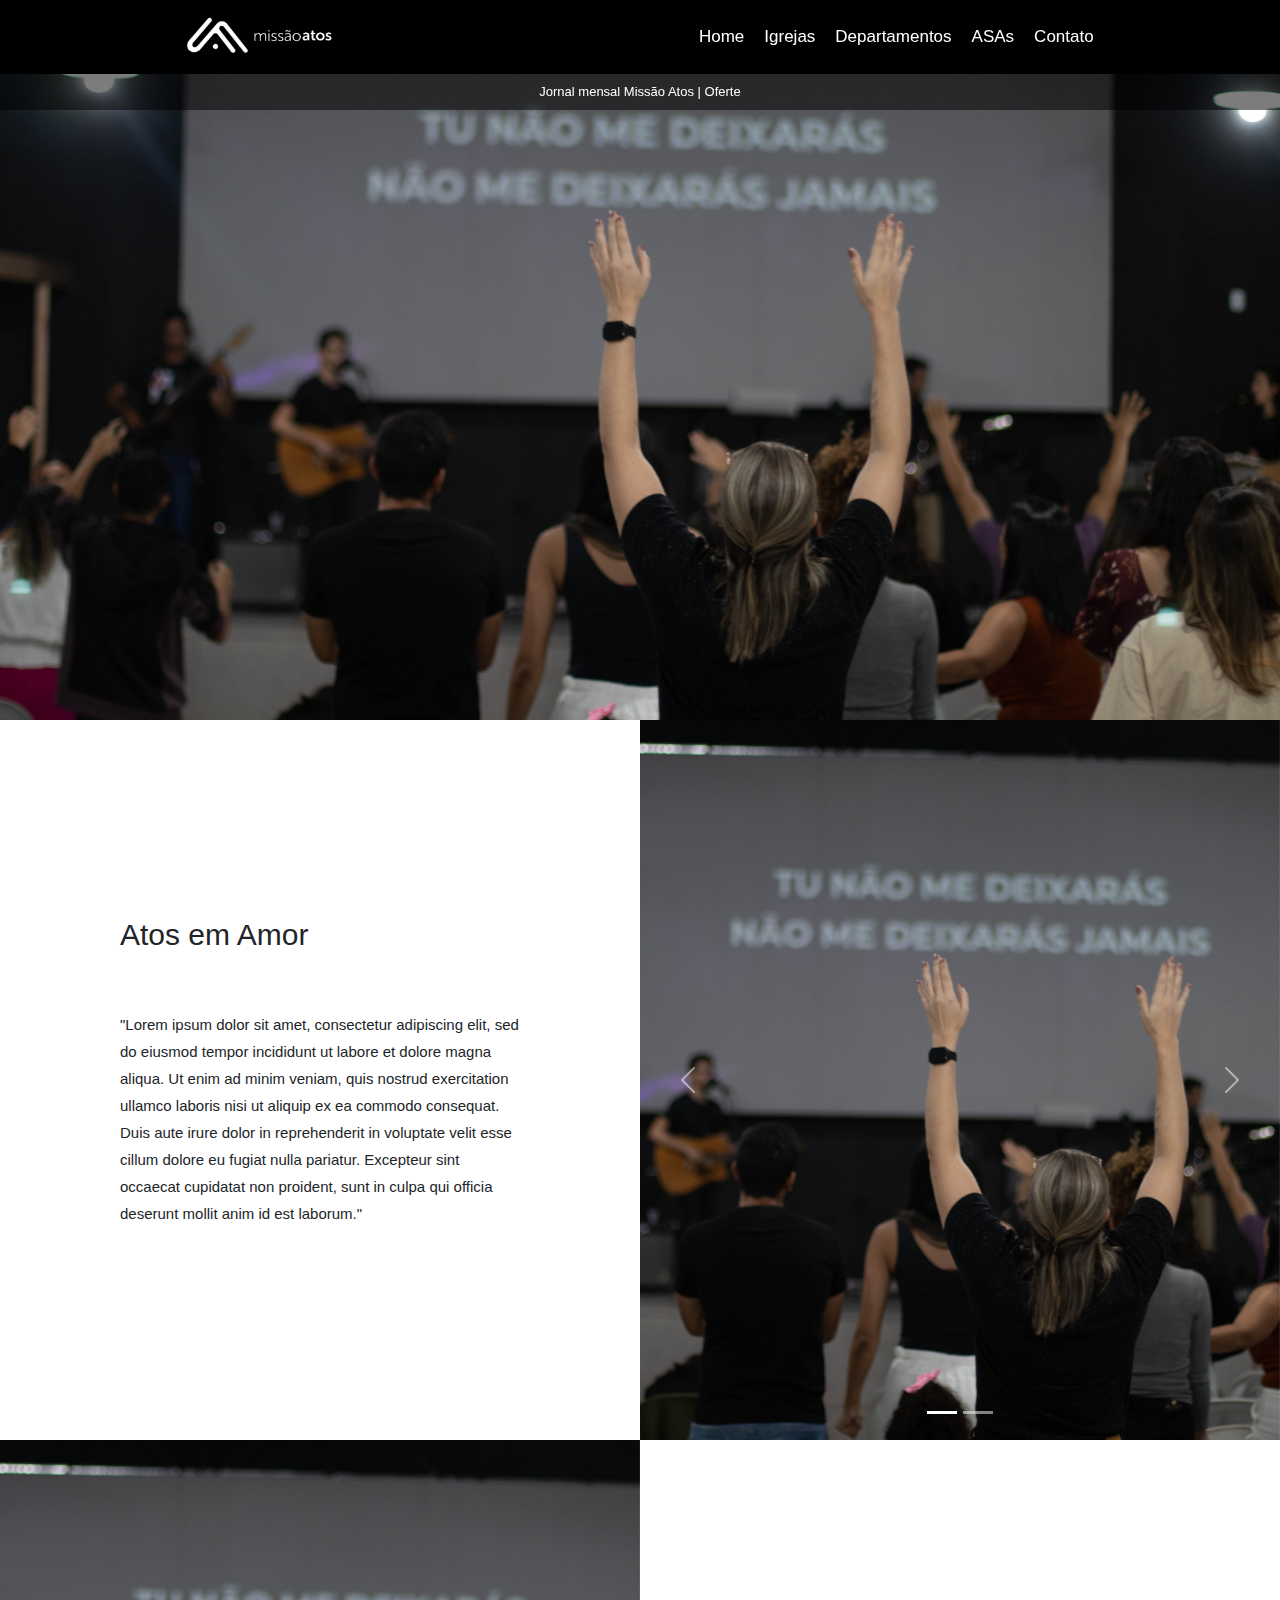
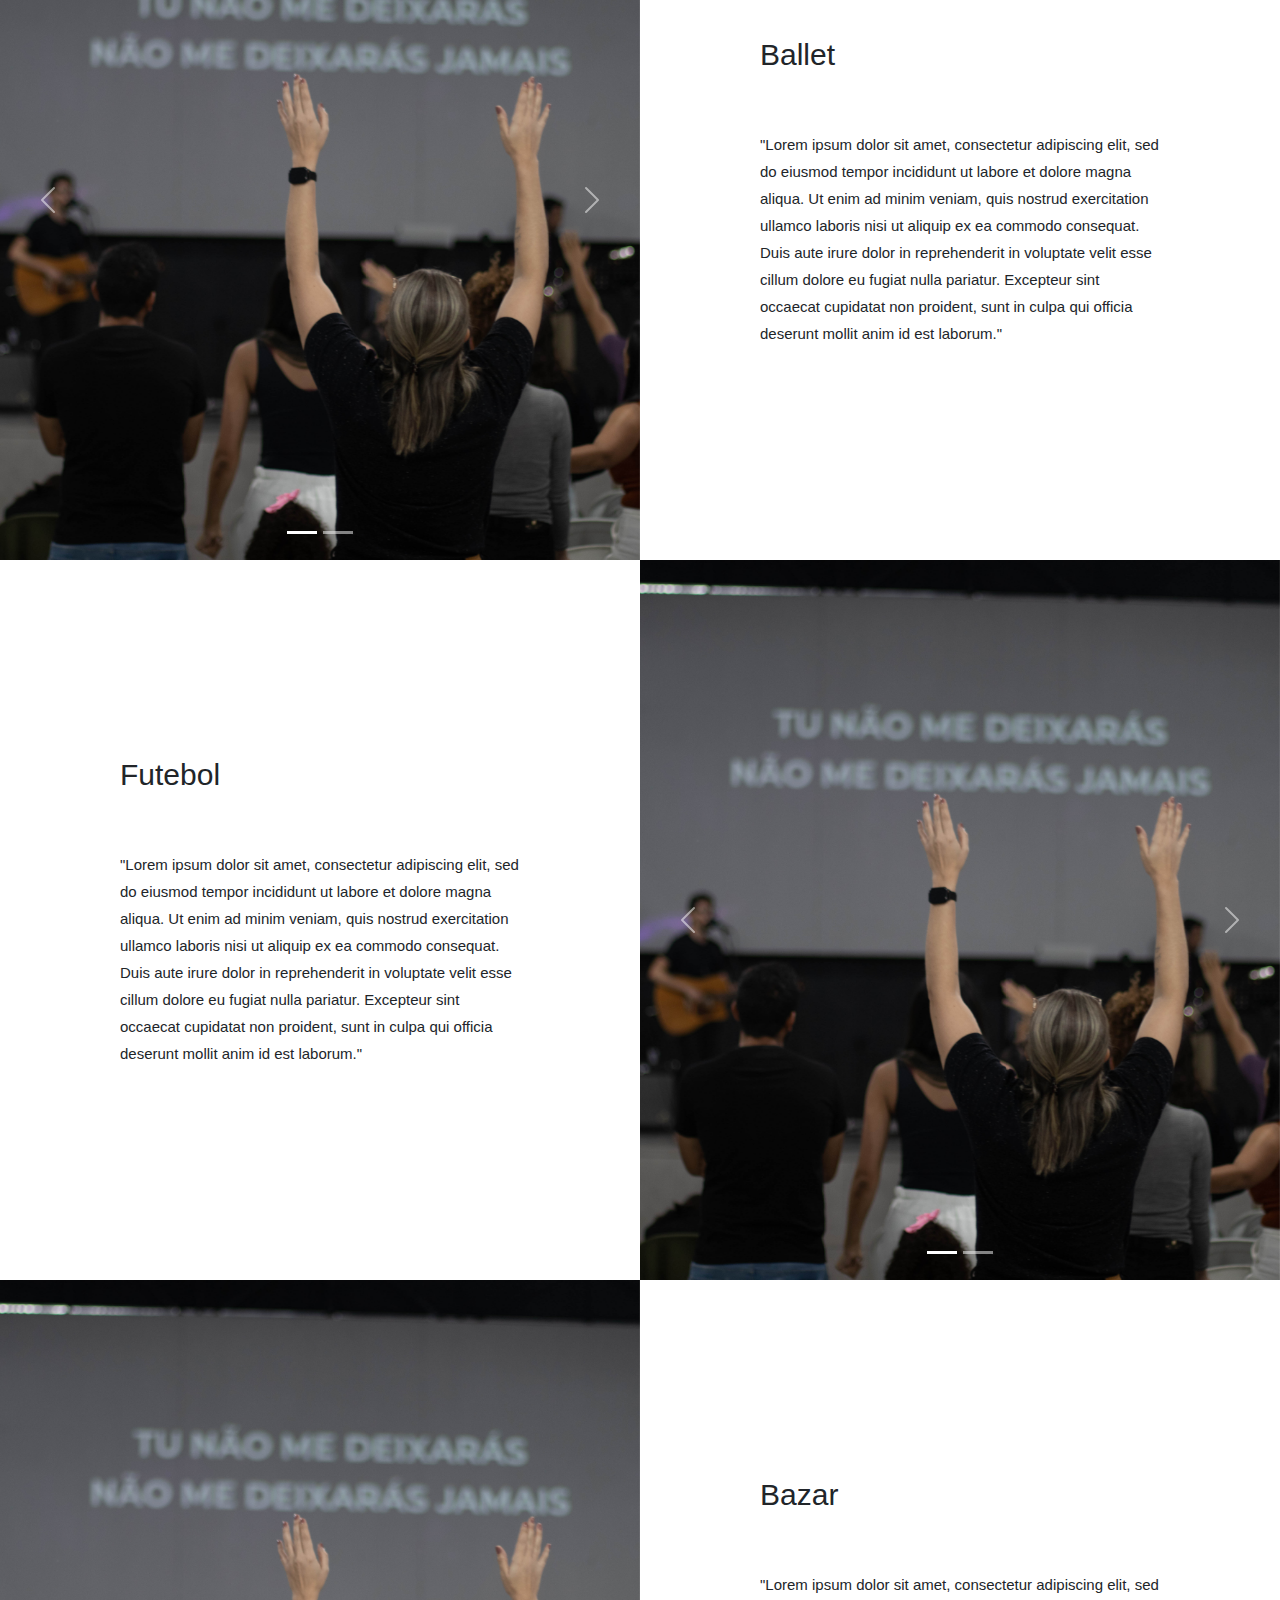
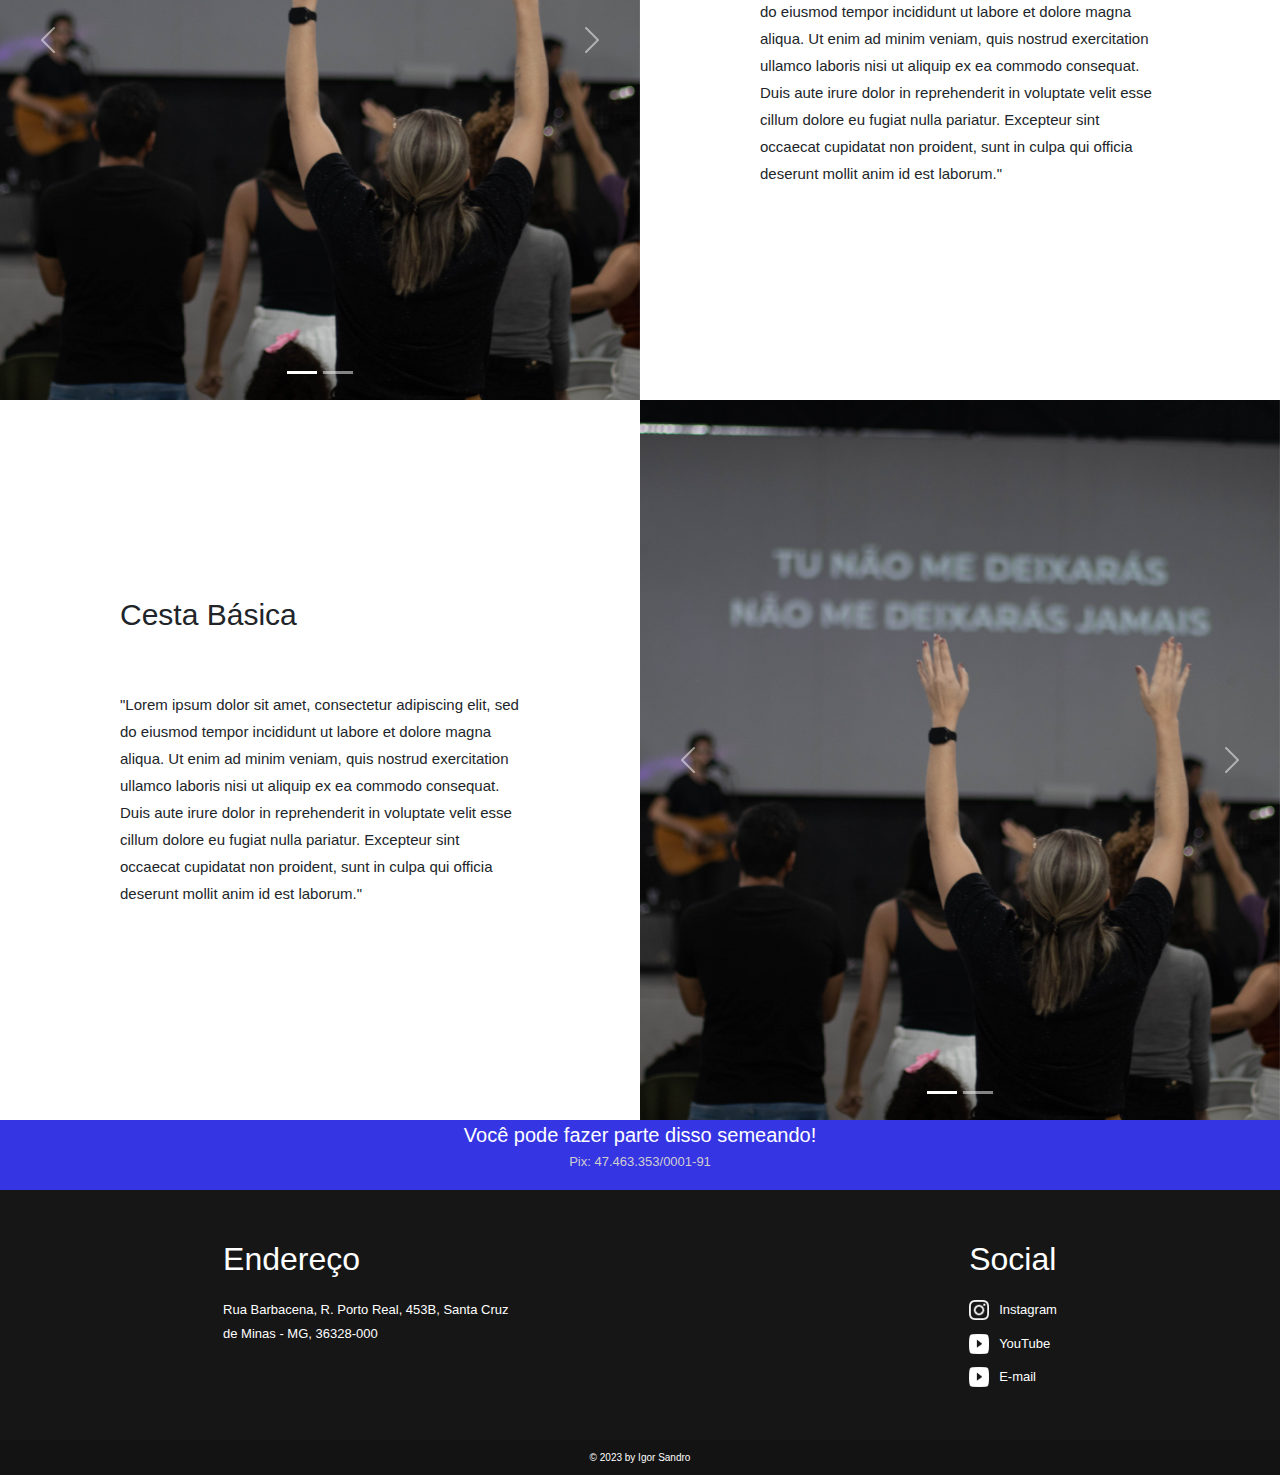
<file: asas.html>
<!DOCTYPE html>
<html lang="en">

<head>
    <meta charset="UTF-8">
    <meta name="viewport"
        content="width=device-width, initial-scale=1, maximum-scale=1, user-scalable=no viewport-fit=cover">
        <link href="https://cdn.jsdelivr.net/npm/bootstrap@5.0.0/dist/css/bootstrap.min.css" rel="stylesheet">
    <link rel="stylesheet" href="style.css">
    <title>Missão Atos</title>
</head>

<body>

    <header>
        <nav>
            <a href="index.html"><img id='logo' src="images/logo.png" alt="logo missao atos"></a>
            <div id="responsive"></div>
            <ul id="ul">
                <li><a href="index.html#mainPag">Home</a></li>
                <li><a href="index.html#igrejas">Igrejas</a></li>
                <li><a href="index.html#departamentos">Departamentos</a></li>
                <li><a href="index.html#asa">ASAs</a></li>
                <li class="hidden"><a href="https://drive.google.com/file/d/1R5uwlwuH0nU-A-1olVxjg9DsiUBW4wzu/view?usp=drive_link" target="_blank">Jornal Mensal</a></li>
                <li><a href="index.html#contato">Contato</a></li>
            </ul>
            <div id="jornal">
                <a href="https://drive.google.com/file/d/1R5uwlwuH0nU-A-1olVxjg9DsiUBW4wzu/view?usp=drive_link">Jornal mensal Missão Atos</a>
                <a href="">| Oferte</a>
            </div>
        </nav>
     
        
      
    </header>

    <!-- COLOCAR IMAGEM FUNDO COM TITULO E LOGO ASAS -->
    <section id="capa_nav">
    </section>



    <section class="depart" >
        <div class="depart_txtAll">
            <div class="depart_txt">
                <h1>Atos em Amor</h1>
                <p>"Lorem ipsum dolor sit amet, consectetur adipiscing elit, sed do eiusmod tempor
                    incididunt ut labore et dolore magna aliqua. Ut enim ad minim veniam, quis nostrud
                    exercitation ullamco laboris nisi ut aliquip ex ea commodo consequat. Duis aute irure
                    dolor in reprehenderit in voluptate velit esse cillum dolore eu fugiat nulla pariatur.
                    Excepteur sint occaecat cupidatat non proident, sunt in culpa qui officia deserunt
                    mollit anim id est laborum."</p>
            </div>
        </div>
        <div class="depart_imgAll">
        <div id="carousel_atos_em_amor" class="carousel slide" data-bs-ride="carousel">
            <ol class="carousel-indicators">
                <li data-bs-target="#carousel_atos_em_amor" data-bs-slide-to="0" class="active"></li>
                <li data-bs-target="#carousel_atos_em_amor" data-bs-slide-to="1"></li>
            </ol>
            <div class="carousel-inner">
                <div class="carousel-item active">
                    <img class="d-block w-100 h-100" src="images/s1.jpg" alt="First slide">
                </div>
                <div class="carousel-item">
                    <img class="d-block w-100 h-100" src="images/s2.jpg" alt="Second slide">
                </div>
            </div>
        
            <button class="carousel-control-prev" type="button" data-bs-target="#carousel_atos_em_amor" data-bs-slide="prev">
                <span class="carousel-control-prev-icon" aria-hidden="true"></span>
                <span class="visually-hidden">Previous</span>
            </button>
        
            <button class="carousel-control-next" type="button" data-bs-target="#carousel_atos_em_amor" data-bs-slide="next">
                <span class="carousel-control-next-icon" aria-hidden="true"></span>
                <span class="visually-hidden">Next</span>
            </button>
        </div>
    </div>
    </section>
    <section class="depart inverted_sessao">
        <div class="depart_txtAll inverted_txt_out">
            <div class="depart_txt">
                <h1>Ballet</h1>
                <p>"Lorem ipsum dolor sit amet, consectetur adipiscing elit, sed do eiusmod tempor
                    incididunt ut labore et dolore magna aliqua. Ut enim ad minim veniam, quis nostrud
                    exercitation ullamco laboris nisi ut aliquip ex ea commodo consequat. Duis aute irure
                    dolor in reprehenderit in voluptate velit esse cillum dolore eu fugiat nulla pariatur.
                    Excepteur sint occaecat cupidatat non proident, sunt in culpa qui officia deserunt
                    mollit anim id est laborum."</p>
            </div>
        </div>
        <div class="depart_imgAll">
        <div id="carousel_atos_em_amor" class="carousel slide" data-bs-ride="carousel">
            <ol class="carousel-indicators">
                <li data-bs-target="#carousel_atos_em_amor" data-bs-slide-to="0" class="active"></li>
                <li data-bs-target="#carousel_atos_em_amor" data-bs-slide-to="1"></li>
            </ol>
            <div class="carousel-inner">
                <div class="carousel-item active">
                    <img class="d-block w-100 h-100" src="images/s1.jpg" alt="First slide">
                </div>
                <div class="carousel-item">
                    <img class="d-block w-100 h-100" src="images/s2.jpg" alt="Second slide">
                </div>
            </div>
        
            <button class="carousel-control-prev" type="button" data-bs-target="#carousel_atos_em_amor" data-bs-slide="prev">
                <span class="carousel-control-prev-icon" aria-hidden="true"></span>
                <span class="visually-hidden">Previous</span>
            </button>
        
            <button class="carousel-control-next" type="button" data-bs-target="#carousel_atos_em_amor" data-bs-slide="next">
                <span class="carousel-control-next-icon" aria-hidden="true"></span>
                <span class="visually-hidden">Next</span>
            </button>
        </div>
    </div>
    </section>
    <section class="depart" >
        <div class="depart_txtAll">
            <div class="depart_txt">
                <h1>Futebol</h1>
                <p>"Lorem ipsum dolor sit amet, consectetur adipiscing elit, sed do eiusmod tempor
                    incididunt ut labore et dolore magna aliqua. Ut enim ad minim veniam, quis nostrud
                    exercitation ullamco laboris nisi ut aliquip ex ea commodo consequat. Duis aute irure
                    dolor in reprehenderit in voluptate velit esse cillum dolore eu fugiat nulla pariatur.
                    Excepteur sint occaecat cupidatat non proident, sunt in culpa qui officia deserunt
                    mollit anim id est laborum."</p>
            </div>
        </div>
        <div class="depart_imgAll">
        <div id="carousel_atos_em_amor" class="carousel slide" data-bs-ride="carousel">
            <ol class="carousel-indicators">
                <li data-bs-target="#carousel_atos_em_amor" data-bs-slide-to="0" class="active"></li>
                <li data-bs-target="#carousel_atos_em_amor" data-bs-slide-to="1"></li>
            </ol>
            <div class="carousel-inner">
                <div class="carousel-item active">
                    <img class="d-block w-100 h-100" src="images/s1.jpg" alt="First slide">
                </div>
                <div class="carousel-item">
                    <img class="d-block w-100 h-100" src="images/s2.jpg" alt="Second slide">
                </div>
            </div>
        
            <button class="carousel-control-prev" type="button" data-bs-target="#carousel_atos_em_amor" data-bs-slide="prev">
                <span class="carousel-control-prev-icon" aria-hidden="true"></span>
                <span class="visually-hidden">Previous</span>
            </button>
        
            <button class="carousel-control-next" type="button" data-bs-target="#carousel_atos_em_amor" data-bs-slide="next">
                <span class="carousel-control-next-icon" aria-hidden="true"></span>
                <span class="visually-hidden">Next</span>
            </button>
        </div>
    </div>
    </section>
    <section class="depart inverted_sessao">
        <div class="depart_txtAll inverted_txt_out">
            <div class="depart_txt">
                <h1>Bazar</h1>
                <p>"Lorem ipsum dolor sit amet, consectetur adipiscing elit, sed do eiusmod tempor
                    incididunt ut labore et dolore magna aliqua. Ut enim ad minim veniam, quis nostrud
                    exercitation ullamco laboris nisi ut aliquip ex ea commodo consequat. Duis aute irure
                    dolor in reprehenderit in voluptate velit esse cillum dolore eu fugiat nulla pariatur.
                    Excepteur sint occaecat cupidatat non proident, sunt in culpa qui officia deserunt
                    mollit anim id est laborum."</p>
            </div>
        </div>
        <div class="depart_imgAll">
        <div id="carousel_atos_em_amor" class="carousel slide" data-bs-ride="carousel">
            <ol class="carousel-indicators">
                <li data-bs-target="#carousel_atos_em_amor" data-bs-slide-to="0" class="active"></li>
                <li data-bs-target="#carousel_atos_em_amor" data-bs-slide-to="1"></li>
            </ol>
            <div class="carousel-inner">
                <div class="carousel-item active">
                    <img class="d-block w-100 h-100" src="images/s1.jpg" alt="First slide">
                </div>
                <div class="carousel-item">
                    <img class="d-block w-100 h-100" src="images/s2.jpg" alt="Second slide">
                </div>
            </div>
        
            <button class="carousel-control-prev" type="button" data-bs-target="#carousel_atos_em_amor" data-bs-slide="prev">
                <span class="carousel-control-prev-icon" aria-hidden="true"></span>
                <span class="visually-hidden">Previous</span>
            </button>
        
            <button class="carousel-control-next" type="button" data-bs-target="#carousel_atos_em_amor" data-bs-slide="next">
                <span class="carousel-control-next-icon" aria-hidden="true"></span>
                <span class="visually-hidden">Next</span>
            </button>
        </div>
    </div>
    </section>

    <section class="depart" >
        <div class="depart_txtAll">
            <div class="depart_txt">
                <h1>Cesta Básica</h1>
                <p>"Lorem ipsum dolor sit amet, consectetur adipiscing elit, sed do eiusmod tempor
                    incididunt ut labore et dolore magna aliqua. Ut enim ad minim veniam, quis nostrud
                    exercitation ullamco laboris nisi ut aliquip ex ea commodo consequat. Duis aute irure
                    dolor in reprehenderit in voluptate velit esse cillum dolore eu fugiat nulla pariatur.
                    Excepteur sint occaecat cupidatat non proident, sunt in culpa qui officia deserunt
                    mollit anim id est laborum."</p>
            </div>
        </div>
        <div class="depart_imgAll">
        <div id="carousel_atos_em_amor" class="carousel slide" data-bs-ride="carousel">
            <ol class="carousel-indicators">
                <li data-bs-target="#carousel_atos_em_amor" data-bs-slide-to="0" class="active"></li>
                <li data-bs-target="#carousel_atos_em_amor" data-bs-slide-to="1"></li>
            </ol>
            <div class="carousel-inner">
                <div class="carousel-item active">
                    <img class="d-block w-100 h-100" src="images/s1.jpg" alt="First slide">
                </div>
                <div class="carousel-item">
                    <img class="d-block w-100 h-100" src="images/s2.jpg" alt="Second slide">
                </div>
            </div>
        
            <button class="carousel-control-prev" type="button" data-bs-target="#carousel_atos_em_amor" data-bs-slide="prev">
                <span class="carousel-control-prev-icon" aria-hidden="true"></span>
                <span class="visually-hidden">Previous</span>
            </button>
        
            <button class="carousel-control-next" type="button" data-bs-target="#carousel_atos_em_amor" data-bs-slide="next">
                <span class="carousel-control-next-icon" aria-hidden="true"></span>
                <span class="visually-hidden">Next</span>
            </button>
        </div>
    </div>
    </section>
   
    
   

    <section id="doe">
        Você pode fazer parte disso semeando! <p>Pix: <span>47.463.353/0001-91</span></p>
    </section>
    <section id="contato">
        <div id="endereco">
            <h2>Endereço</h2>
            <p> Rua Barbacena, R. Porto Real, 453B, Santa Cruz de Minas - MG, 36328-000</p>
        </div>
        <div id="social">
            <h2>Social</h2>
            <a href="http://www.instagram.com/missao_atos/" target="_blank">
                <div class="socials-icon"><img class="social-logo" src="images/instagram.png" alt="instagram">
                    <p>Instagram</p>
                </div>
            </a>
            <a href="http://www.youtube.com/@missaoatos2566" target="_blank">
                <div class="socials-icon"><img class="social-logo" src="images/youtube.png" alt="">
                    <p>YouTube</p>
                </div>
            </a>
            <a href="mailto:teste@example.com">
                <div class="socials-icon"><img class="social-logo" src="images/youtube.png" alt="">
                    <p>E-mail</p>
                </div>
            </a>

        </div>
    </section>
    <footer>
        <a href="http://www.instagram.com/theiguim" target="_blank"><span>© 2023 by Igor Sandro</span></a>
    </footer>

    <script src="https://cdn.jsdelivr.net/npm/bootstrap@5.0.0/dist/js/bootstrap.bundle.min.js"></script>

    <script src="script.js"></script>
</body>

</html>
</file>
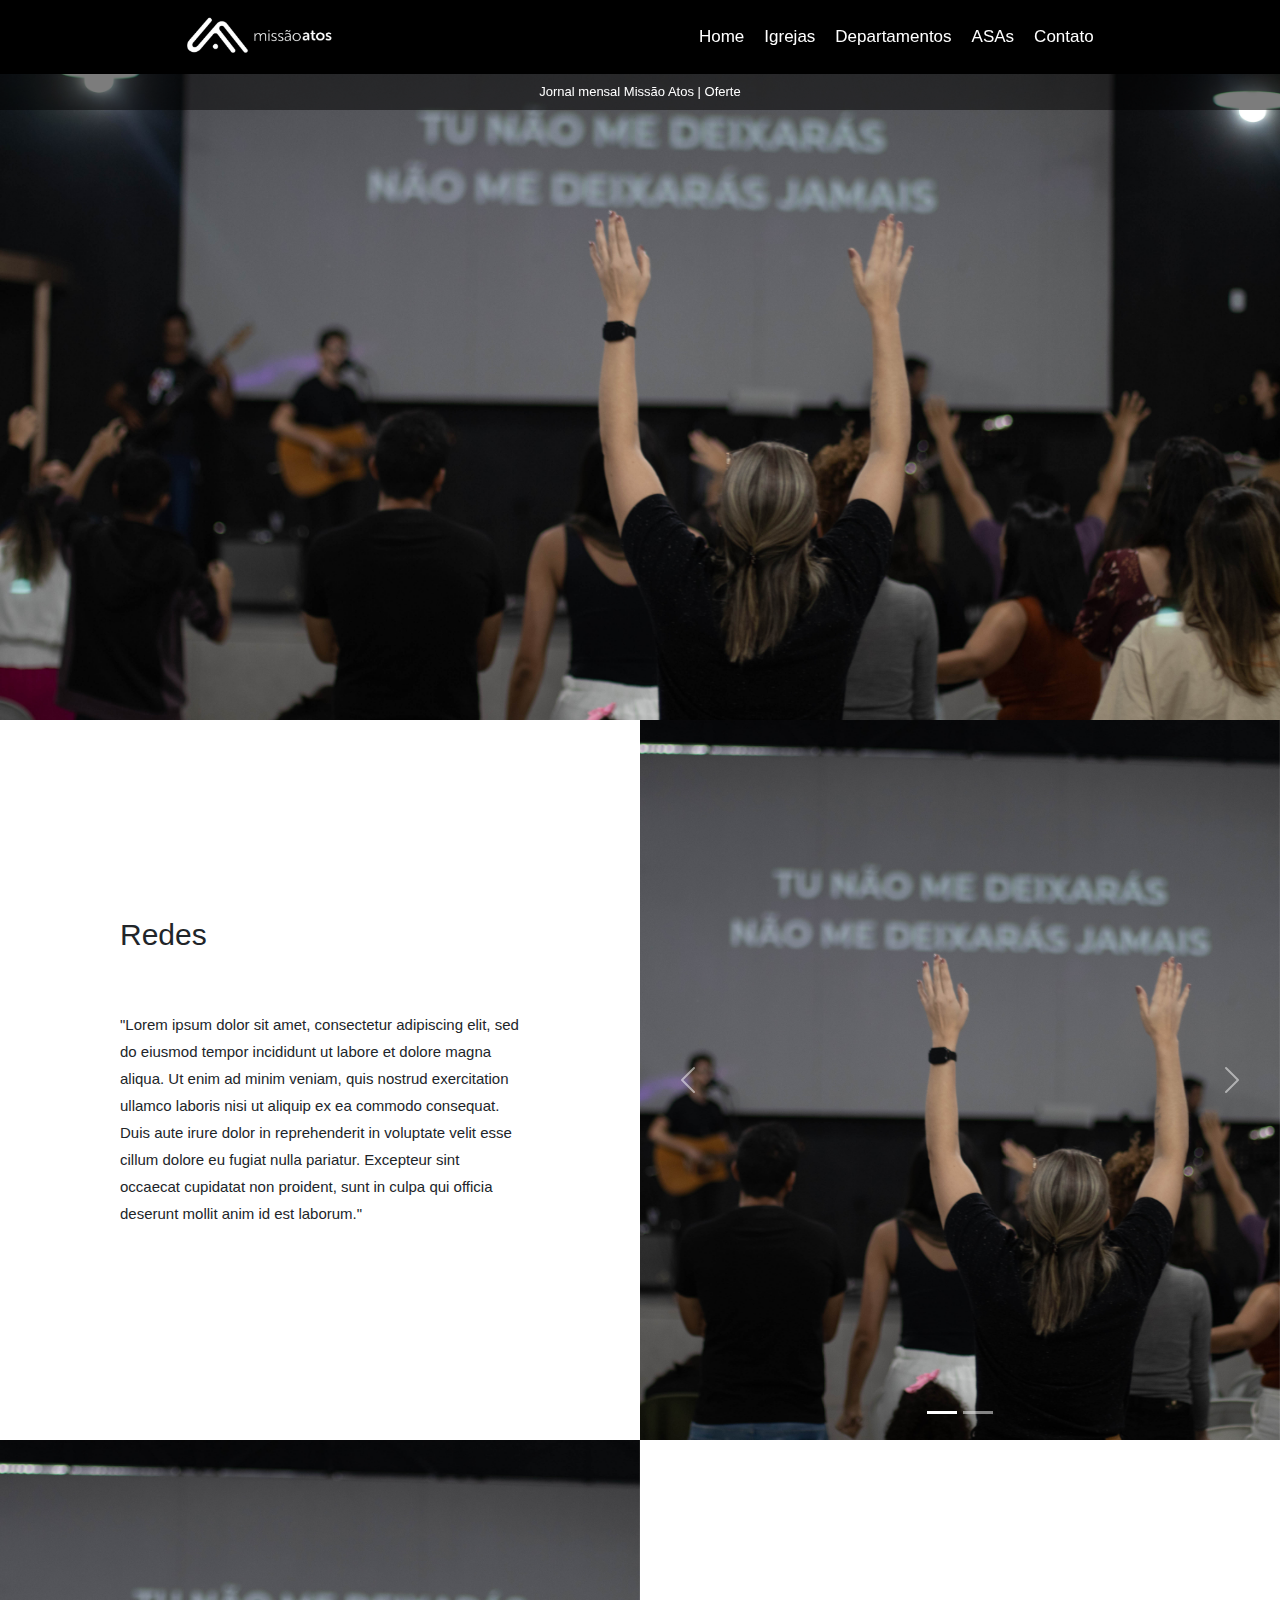
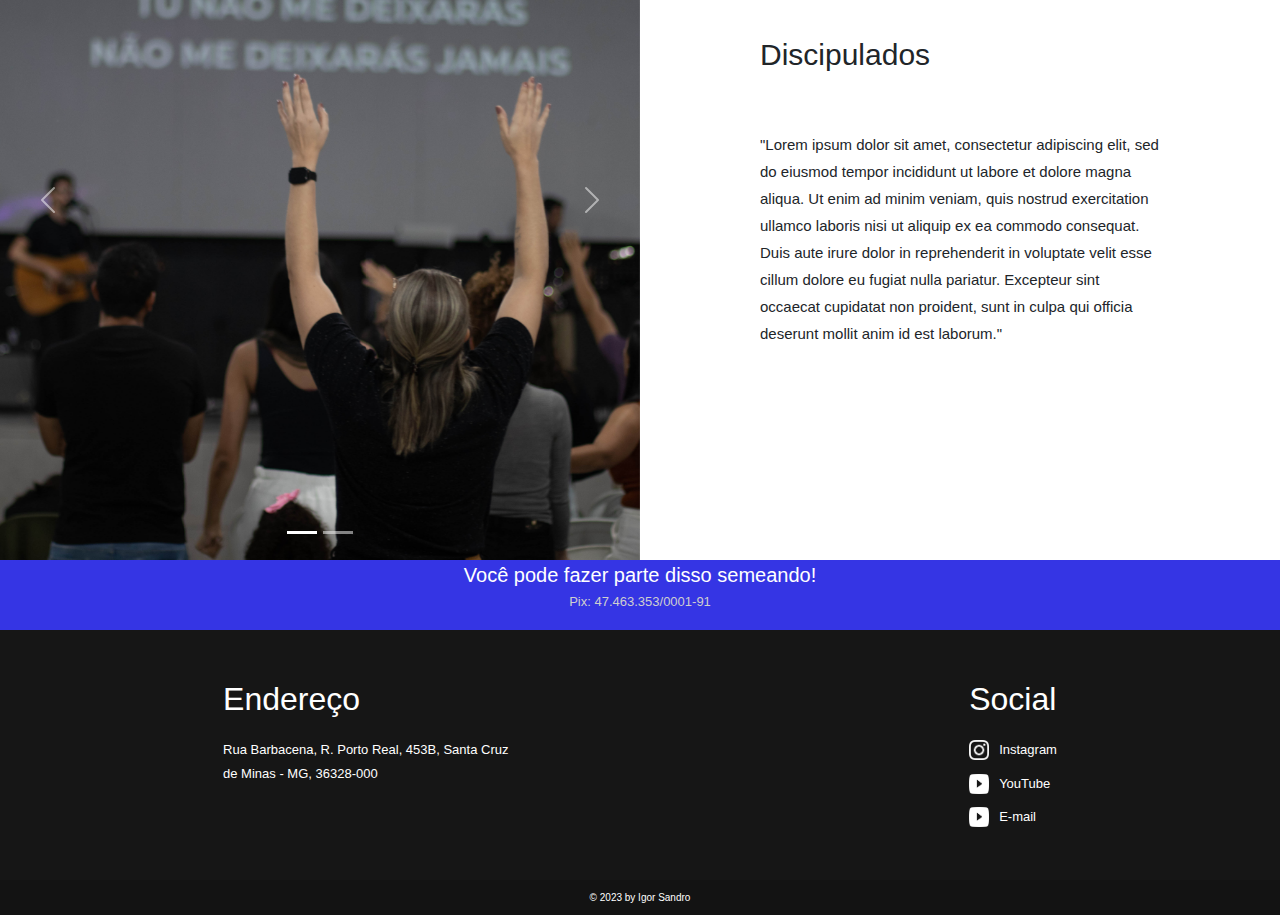
<file: departamentos.html>
<!DOCTYPE html>
<html lang="en">

<head>
    <meta charset="UTF-8">
    <meta name="viewport"
        content="width=device-width, initial-scale=1, maximum-scale=1, user-scalable=no viewport-fit=cover">
        <link href="https://cdn.jsdelivr.net/npm/bootstrap@5.0.0/dist/css/bootstrap.min.css" rel="stylesheet">
    <link rel="stylesheet" href="style.css">
    <title>Missão Atos</title>
</head>

<body>

    <header>
        <nav>
            <a href="index.html"><img id='logo' src="images/logo.png" alt="logo missao atos"></a>
            <div id="responsive"></div>
            <ul id="ul">
                <li><a href="index.html#mainPag">Home</a></li>
                <li><a href="index.html#igrejas">Igrejas</a></li>
                <li><a href="index.html#departamentos">Departamentos</a></li>
                <li><a href="index.html#asa">ASAs</a></li>
                <li class="hidden"><a href="https://drive.google.com/file/d/1R5uwlwuH0nU-A-1olVxjg9DsiUBW4wzu/view?usp=drive_link" target="_blank">Jornal Mensal</a></li>
                <li><a href="index.html#contato">Contato</a></li>
            </ul>
            <div id="jornal">
                <a href="https://drive.google.com/file/d/1R5uwlwuH0nU-A-1olVxjg9DsiUBW4wzu/view?usp=drive_link">Jornal mensal Missão Atos</a>
                <a href="">| Oferte</a>
            </div>
        </nav>
     
        
      
    </header>

    <!-- COLOCAR IMAGEM FUNDO COM TITULO E LOGO ASAS -->
    <section id="capa_nav">
    </section>



    <section class="depart" >
        <div class="depart_txtAll">
            <div class="depart_txt">
                <h1>Redes</h1>
                <p>"Lorem ipsum dolor sit amet, consectetur adipiscing elit, sed do eiusmod tempor
                    incididunt ut labore et dolore magna aliqua. Ut enim ad minim veniam, quis nostrud
                    exercitation ullamco laboris nisi ut aliquip ex ea commodo consequat. Duis aute irure
                    dolor in reprehenderit in voluptate velit esse cillum dolore eu fugiat nulla pariatur.
                    Excepteur sint occaecat cupidatat non proident, sunt in culpa qui officia deserunt
                    mollit anim id est laborum."</p>
            </div>
        </div>
        <div class="depart_imgAll">
        <div id="carousel_atos_em_amor" class="carousel slide" data-bs-ride="carousel">
            <ol class="carousel-indicators">
                <li data-bs-target="#carousel_atos_em_amor" data-bs-slide-to="0" class="active"></li>
                <li data-bs-target="#carousel_atos_em_amor" data-bs-slide-to="1"></li>
            </ol>
            <div class="carousel-inner">
                <div class="carousel-item active">
                    <img class="d-block w-100 h-100" src="images/s1.jpg" alt="First slide">
                </div>
                <div class="carousel-item">
                    <img class="d-block w-100 h-100" src="images/s2.jpg" alt="Second slide">
                </div>
            </div>
        
            <button class="carousel-control-prev" type="button" data-bs-target="#carousel_atos_em_amor" data-bs-slide="prev">
                <span class="carousel-control-prev-icon" aria-hidden="true"></span>
                <span class="visually-hidden">Previous</span>
            </button>
        
            <button class="carousel-control-next" type="button" data-bs-target="#carousel_atos_em_amor" data-bs-slide="next">
                <span class="carousel-control-next-icon" aria-hidden="true"></span>
                <span class="visually-hidden">Next</span>
            </button>
        </div>
    </div>
    </section>
    <section class="depart inverted_sessao">
        <div class="depart_txtAll inverted_txt_out">
            <div class="depart_txt">
                <h1>Discipulados</h1>
                <p>"Lorem ipsum dolor sit amet, consectetur adipiscing elit, sed do eiusmod tempor
                    incididunt ut labore et dolore magna aliqua. Ut enim ad minim veniam, quis nostrud
                    exercitation ullamco laboris nisi ut aliquip ex ea commodo consequat. Duis aute irure
                    dolor in reprehenderit in voluptate velit esse cillum dolore eu fugiat nulla pariatur.
                    Excepteur sint occaecat cupidatat non proident, sunt in culpa qui officia deserunt
                    mollit anim id est laborum."</p>
            </div>
        </div>
        <div class="depart_imgAll">
        <div id="carousel_atos_em_amor" class="carousel slide" data-bs-ride="carousel">
            <ol class="carousel-indicators">
                <li data-bs-target="#carousel_atos_em_amor" data-bs-slide-to="0" class="active"></li>
                <li data-bs-target="#carousel_atos_em_amor" data-bs-slide-to="1"></li>
            </ol>
            <div class="carousel-inner">
                <div class="carousel-item active">
                    <img class="d-block w-100 h-100" src="images/s1.jpg" alt="First slide">
                </div>
                <div class="carousel-item">
                    <img class="d-block w-100 h-100" src="images/s2.jpg" alt="Second slide">
                </div>
            </div>
        
            <button class="carousel-control-prev" type="button" data-bs-target="#carousel_atos_em_amor" data-bs-slide="prev">
                <span class="carousel-control-prev-icon" aria-hidden="true"></span>
                <span class="visually-hidden">Previous</span>
            </button>
        
            <button class="carousel-control-next" type="button" data-bs-target="#carousel_atos_em_amor" data-bs-slide="next">
                <span class="carousel-control-next-icon" aria-hidden="true"></span>
                <span class="visually-hidden">Next</span>
            </button>
        </div>
    </div>
    </section>


    <!-- <section class="depart" >
        <div class="depart_txtAll">
            <div class="depart_txt">
                <h1>Futebol</h1>
                <p>"Lorem ipsum dolor sit amet, consectetur adipiscing elit, sed do eiusmod tempor
                    incididunt ut labore et dolore magna aliqua. Ut enim ad minim veniam, quis nostrud
                    exercitation ullamco laboris nisi ut aliquip ex ea commodo consequat. Duis aute irure
                    dolor in reprehenderit in voluptate velit esse cillum dolore eu fugiat nulla pariatur.
                    Excepteur sint occaecat cupidatat non proident, sunt in culpa qui officia deserunt
                    mollit anim id est laborum."</p>
            </div>
        </div>
        <div class="depart_imgAll">
        <div id="carousel_atos_em_amor" class="carousel slide" data-bs-ride="carousel">
            <ol class="carousel-indicators">
                <li data-bs-target="#carousel_atos_em_amor" data-bs-slide-to="0" class="active"></li>
                <li data-bs-target="#carousel_atos_em_amor" data-bs-slide-to="1"></li>
            </ol>
            <div class="carousel-inner">
                <div class="carousel-item active">
                    <img class="d-block w-100 h-100" src="images/s1.jpg" alt="First slide">
                </div>
                <div class="carousel-item">
                    <img class="d-block w-100 h-100" src="images/s2.jpg" alt="Second slide">
                </div>
            </div>
        
            <button class="carousel-control-prev" type="button" data-bs-target="#carousel_atos_em_amor" data-bs-slide="prev">
                <span class="carousel-control-prev-icon" aria-hidden="true"></span>
                <span class="visually-hidden">Previous</span>
            </button>
        
            <button class="carousel-control-next" type="button" data-bs-target="#carousel_atos_em_amor" data-bs-slide="next">
                <span class="carousel-control-next-icon" aria-hidden="true"></span>
                <span class="visually-hidden">Next</span>
            </button>
        </div>
    </div>
    </section>
    <section class="depart inverted_sessao">
        <div class="depart_txtAll inverted_txt_out">
            <div class="depart_txt">
                <h1>Bazar</h1>
                <p>"Lorem ipsum dolor sit amet, consectetur adipiscing elit, sed do eiusmod tempor
                    incididunt ut labore et dolore magna aliqua. Ut enim ad minim veniam, quis nostrud
                    exercitation ullamco laboris nisi ut aliquip ex ea commodo consequat. Duis aute irure
                    dolor in reprehenderit in voluptate velit esse cillum dolore eu fugiat nulla pariatur.
                    Excepteur sint occaecat cupidatat non proident, sunt in culpa qui officia deserunt
                    mollit anim id est laborum."</p>
            </div>
        </div>
        <div class="depart_imgAll">
        <div id="carousel_atos_em_amor" class="carousel slide" data-bs-ride="carousel">
            <ol class="carousel-indicators">
                <li data-bs-target="#carousel_atos_em_amor" data-bs-slide-to="0" class="active"></li>
                <li data-bs-target="#carousel_atos_em_amor" data-bs-slide-to="1"></li>
            </ol>
            <div class="carousel-inner">
                <div class="carousel-item active">
                    <img class="d-block w-100 h-100" src="images/s1.jpg" alt="First slide">
                </div>
                <div class="carousel-item">
                    <img class="d-block w-100 h-100" src="images/s2.jpg" alt="Second slide">
                </div>
            </div>
        
            <button class="carousel-control-prev" type="button" data-bs-target="#carousel_atos_em_amor" data-bs-slide="prev">
                <span class="carousel-control-prev-icon" aria-hidden="true"></span>
                <span class="visually-hidden">Previous</span>
            </button>
        
            <button class="carousel-control-next" type="button" data-bs-target="#carousel_atos_em_amor" data-bs-slide="next">
                <span class="carousel-control-next-icon" aria-hidden="true"></span>
                <span class="visually-hidden">Next</span>
            </button>
        </div>
    </div>
    </section>
    <section class="depart" >
        <div class="depart_txtAll">
            <div class="depart_txt">
                <h1>Cesta Básica</h1>
                <p>"Lorem ipsum dolor sit amet, consectetur adipiscing elit, sed do eiusmod tempor
                    incididunt ut labore et dolore magna aliqua. Ut enim ad minim veniam, quis nostrud
                    exercitation ullamco laboris nisi ut aliquip ex ea commodo consequat. Duis aute irure
                    dolor in reprehenderit in voluptate velit esse cillum dolore eu fugiat nulla pariatur.
                    Excepteur sint occaecat cupidatat non proident, sunt in culpa qui officia deserunt
                    mollit anim id est laborum."</p>
            </div>
        </div>
        <div class="depart_imgAll">
        <div id="carousel_atos_em_amor" class="carousel slide" data-bs-ride="carousel">
            <ol class="carousel-indicators">
                <li data-bs-target="#carousel_atos_em_amor" data-bs-slide-to="0" class="active"></li>
                <li data-bs-target="#carousel_atos_em_amor" data-bs-slide-to="1"></li>
            </ol>
            <div class="carousel-inner">
                <div class="carousel-item active">
                    <img class="d-block w-100 h-100" src="images/s1.jpg" alt="First slide">
                </div>
                <div class="carousel-item">
                    <img class="d-block w-100 h-100" src="images/s2.jpg" alt="Second slide">
                </div>
            </div>
        
            <button class="carousel-control-prev" type="button" data-bs-target="#carousel_atos_em_amor" data-bs-slide="prev">
                <span class="carousel-control-prev-icon" aria-hidden="true"></span>
                <span class="visually-hidden">Previous</span>
            </button>
        
            <button class="carousel-control-next" type="button" data-bs-target="#carousel_atos_em_amor" data-bs-slide="next">
                <span class="carousel-control-next-icon" aria-hidden="true"></span>
                <span class="visually-hidden">Next</span>
            </button>
        </div>
    </div>
    </section>
    -->
    
   

    <section id="doe">
        Você pode fazer parte disso semeando! <p>Pix: <span>47.463.353/0001-91</span></p>
    </section>
    <section id="contato">
        <div id="endereco">
            <h2>Endereço</h2>
            <p> Rua Barbacena, R. Porto Real, 453B, Santa Cruz de Minas - MG, 36328-000</p>
        </div>
        <div id="social">
            <h2>Social</h2>
            <a href="http://www.instagram.com/missao_atos/" target="_blank">
                <div class="socials-icon"><img class="social-logo" src="images/instagram.png" alt="instagram">
                    <p>Instagram</p>
                </div>
            </a>
            <a href="http://www.youtube.com/@missaoatos2566" target="_blank">
                <div class="socials-icon"><img class="social-logo" src="images/youtube.png" alt="">
                    <p>YouTube</p>
                </div>
            </a>
            <a href="mailto:teste@example.com">
                <div class="socials-icon"><img class="social-logo" src="images/youtube.png" alt="">
                    <p>E-mail</p>
                </div>
            </a>

        </div>
    </section>
    <footer>
        <a href="http://www.instagram.com/theiguim" target="_blank"><span>© 2023 by Igor Sandro</span></a>
    </footer>

    <script src="https://cdn.jsdelivr.net/npm/bootstrap@5.0.0/dist/js/bootstrap.bundle.min.js"></script>

    <script src="script.js"></script>
</body>

</html>
</file>
<file: style.css>
@charset "UTF-8";
@import url('https://fonts.googleapis.com/css2?family=Kalam:wght@300;400&display=swap');


* {
    padding: 0;
    margin: 0;
    box-sizing: border-box;
}

html {
    -webkit-text-size-adjust: 100%;
    /* Impedir o dimensionamento da fonte em paisagem e permitir o zoom do usuário */
}

a,
li {
    color: white;
    text-decoration: none;
    list-style-type: none;
}

body {
    width: 100vw;
    overflow-x: hidden;
    font-family: sans-serif;
}

header {
    position: relative;
    z-index: 5;
}

nav {
    background-color: black;
    width: 100vw;
    min-height: 74px;   /* CUIDADO AQUIOOOOOO !!!!!!!!!!!!!!!!*/
    position: fixed;
    z-index: 5;
}

#jornal {
    display: none;
    position: absolute;
    top: 74px;
    padding: 8px;
    width: 100vw;
    background-color: rgba(0, 0, 0, 0.514);
    text-align: center;
    font-size: 13px;
    transition: opacity 0.5s ease, visibility 0.5s ease;
}

#jornal.invisivel {
    opacity: 0;
    visibility: hidden;
}
#jornal a:hover{
text-decoration: underline;
}

ul a:hover {
    border-bottom: 3px solid rgba(255, 255, 255, 0.466);
    color: white;
   
}
a:hover{
    color: white;
}

#logo {
    height: 40px;
    margin-top: 15px;
    margin-bottom: 15px;

}

#responsive {
    position: absolute;
    display: block;
    background: white;
    width: 30px;
    height: 2px;
    top: 35px;
    right: 5px;
    transition: 0.5s ease-in-out;
    margin: 0 20px;

}

#responsive::after,
#responsive::before {
    background: white;
    content: '';
    display: block;
    width: 100%;
    height: 100%;
    position: absolute;
    transition: 0.5s ease-in-out;
}

#responsive:before {
    top: -10px;
}

#responsive::after {
    bottom: -10px;
}

#ul {
    display: none;
    padding-top: 20px;
    padding-bottom: 10px;
    margin: 0;
}

ul li a {
    display: block;
    padding: 10px;
    text-decoration: none;
    text-align: center;
    color: white;
    
}

#mainPag {
    height: 100vh;
    display: flex;
    align-items: center;
}

#mainPag video {
    width: 100%;
    height: 100%;
    object-fit: cover;
}

#about {
    width: 100vw;
    height: 80vh;
    display: flex;
    align-items: center;
}

#about div{
    padding: 20px;
    text-align: center;
    font-size: 23px;
    font-family: 'Kalam', cursive;
  
}

.sessao {
    width: 100vw;
    height: 160vh;
    background-color: black;
    overflow: hidden;
}

.img_content {
    display: flex;
    flex-direction: column;
    align-items: center;
    height: 40%;
    position: relative;
}

.img_section {
    height: 100%;
    object-fit: cover;
    position: absolute;
    transform: translateZ(0);
}

/* caso height seja 200vh seguir ordem 15, 35, 55% | caso height tiver imagem reduzida 160vh sendo 60% texto 40%imagem */
#imgS1 {
    top: -25%;
}

#imgS2 {
    top: -45%;
}

#imgS3 {
    top: -65%;
}

.txt_out {
    height: 60%;
    color: white;
    display: flex;
    justify-content: center;
    align-items: center;
}

.txt_inside {
    max-width: 350px;
}

h1 {
    font-size: 30px;
    padding-bottom: 50px;
}

p {
    line-height: 1.5em;
}
.btn_nv{
   margin: 50px 0;
   height: 30px;
   width: 125px;
   padding: 20px;
   display: flex;
   align-items: center;
   border: white 1px solid;
   background-color: black;
   color: white;
   font-size: 13px;
}

.btn_nv:hover{
   background-color: white;
   color: black;
   transition: ease 0.5s;
}

#doe {
    width: 100vw;
    height: 70px;
    background-color: rgb(53, 53, 228);
    color: white;
    display: flex;
    flex-direction: column;
    align-items: center;
    justify-content: center;
    animation: pix 3s ease-in infinite;
}

#doe p {
    font-size: 12px;
    color: rgb(207, 207, 207);
}

#contato {
    height: 300px;
    width: 100%;
    background-color: rgb(22, 22, 22);
    color: white;
    display: flex;
    justify-content: space-around;
    padding-top: 50px;
    align-items: start;
}

#endereco,
#social {
    max-width: 100px;
    font-size: 12px;
}

#contato h2 {
    margin-bottom: 20px;
}
#contato p {
    margin-bottom: 0;
}

.socials-icon {
    display: flex;
    align-items: center;
    margin-bottom: 10px;
    gap: 10px;
}

.social-logo {
    width: 20px;
    height: 20px;
}

footer {
    background-color: rgb(19, 19, 19);
    color: rgb(65, 63, 63);
    font-size: 10px;
    text-align: center;
    padding: 8px;
}

/* AQUI IRÁ A ESTILIZAÇÃO DAS PÁGINAS DE NAVEGAÇÃO */
#capa_nav {
    height: 40vh;
    background-image: url(images/s1.jpg);
    background-position: center;
    background-size: cover;
    transition: opacity 0.5s ease;
}

.depart {
    background-color: white;
    height: 80vh;
    width: 100vw;
}

.depart_txtAll {
    width: 100%;
    height: 60%;
    display: flex;
    align-items: center;
}

.depart_txt {
    padding: 20px;
}

.depart_imgAll {
    width: 100%;
    height: 40%;
    }
    
    .carousel,
    .carousel-inner,
    .carousel-item{
    width: 100%;
    height: 100%;
    }
    
    .carousel-item img{
        object-fit: cover;
    }
    




@keyframes pix {
    0% {
        transform: scale(1, 1);
    }

    50% {
        transform: scale(1, 1.10);
    }

    100% {
        transform: scale(1, 1);
    }
}

@media screen and (max-width: 390px) and (orientation:portrait),
screen and (max-width:670px) and (orientation:landscape) {
    .txt_inside {
        font-size: 15px;
    }


    /* AQUI IRÁ A ESTILIZAÇÃO DAS PÁGINAS DE NAVEGAÇÃO */
    .depart {
        height: 100vh;
    }

    .depart_txtAll {
        height: 60%;
    }

}

@media screen and (orientation: landscape) {

    body {
        background-color: black;
    }

    nav {
        display: flex;
        justify-content: space-around;
    }

    #ul {
        display: flex;
        align-items: center;
        padding: 0;
    }

    #responsive {
        display: none;
    }

    #about {
        height: 100vh;
        background-color: white;
    }

    .sessao {
        height: 200vh;
        width: 100vw;

    }

    .img_content {
        height: 50%;
    }

    .img_section {
        width: 100%;
    }

    .txt_out {
        height: 60%;
    }

    .txt_inside {
        max-width: 650px;
    }

    /* AQUI IRÁ A ESTILIZAÇÃO DAS PÁGINAS DE NAVEGAÇÃO */
#capa_nav {
    height: 100vh;
    background-image: url(images/s1.jpg);
    background-position: center;
    background-size: cover;
}


.depart {
    background-color: white;
    height: 100vh;
    width: 100vw;
    display: flex;
}

.depart_txtAll {
    height: 100%;
    width: 50%;
    display: flex;
    align-items: center;
}

.depart_txt {
    padding: 20px;
}

.depart_imgAll {
width: 50%;
height: 100%;
}

.carousel,
.carousel-inner,
.carousel-item{
width: 100%;
height: 100%;
}

.carousel-item img{
    object-fit: cover;
}

.inverted_sessao {
    flex-direction: row-reverse;
}





}

@media screen and (min-width: 768px) and (orientation: portrait) {

    nav {
        display: flex;
        justify-content: space-around;
    }

    #ul {
        display: flex;
        align-items: center;
        padding: 0;
        font-size: 17px;
    }

    .hidden {
        display: none;
    }

    #jornal {
        display: block;
    }

    #responsive {
        display: none;
    }

    #about {
        height: 100vh;
    }

    .sessao {
        height: 200vh;
        width: 100vw;
    }

    .img_content {
        height: 40%;
    }

    .img_section {
        width: 100%;
    }

    .txt_out {
        height: 60%;
    }

    .txt_inside {
        max-width: 500px;
    }

    h1 {
        font-size: 40px;
        padding-bottom: 80px;
    }

    p {
        font-size: 20px;
        line-height: 1.8em;
    }

    #endereco,
    #social {
        max-width: 200px;
        font-size: 17px;
    }

    #doe {
        font-size: 20px;
    }

    #doe p {
        font-size: 15px;
    }
}

@media screen and (min-width: 1024px) {

    nav {
        display: flex;
        justify-content: space-around;
    }

    #ul {
        display: flex;
        align-items: center;
        padding: 0;
        font-size: 17px;
    }

    .hidden {
        display: none;
    }

    #jornal {
        display: block;
    }

    #responsive {
        display: none;
    }

    #about {
        height: 100vh;
    }

    .sessao {
        height: 200vh;
        width: 100vw;
    }

    .img_content {
        height: 40%;
    }

    .img_section {
        width: 100%;
    }

    .txt_out {
        height: 60%;
    }

    .txt_inside {
        max-width: 600px;
    }

    h1 {
        font-size: 50px;
        padding-bottom: 100px;
    }

    p {
        font-size: 27px;
        line-height: 1.8em;
    }

    #endereco,
    #social {
        max-width: 300px;
        font-size: 20px;

    }

    #contato p {
        font-size: 22px;
    }

    #doe {
        font-size: 25px;
    }

    #doe p {
        font-size: 17px;
    }

    .social-logo {
        width: 30px;
        height: 30px;
    }

    footer {
        font-size: 15px;
        padding: 10px;
    }
}

@media screen and (min-width: 1200px) and (max-width: 1370px) {

    #ul {
        display: flex;
        align-items: center;
        padding: 0;
        font-size: 17px;
    }

    #about {
        height: 80vh;
    }


    .sessao {
        height: 100vh;
        width: 100vw;
        display: flex;
    }

    .img_content {
        height: 100%;
        width: 50%;
    }

    #imgS1 {
        top: -18%;
    }

    #imgS2 {
        top: -28%;
    }

    #imgS3 {
        top: -38%;
    }

    .txt_out {
        height: 100%;
        width: 50%;
        justify-content: right;
        padding: 0 100px;
    }

    .txt_inside {
        max-width: 450px;
    }

    .inverted_sessao {
        flex-direction: row-reverse;
    }

    .inverted_txt_out {
        justify-content: left;
    }

    h1 {
        font-size: 30px;
        padding-bottom: 50px;
    }

    p {
        font-size: 15px;
        line-height: 1.8em;
    }

    #doe {
        font-size: 20px;
    }

    #doe p {
        font-size: 13px;
    }

    #contato {
        height: 250px;
    }

    #endereco,
    #social {
        max-width: 300px;
        font-size: 15px;

    }

    #contato p {
        font-size: 13px;
    }

    .social-logo {
        width: 20px;
        height: 20px;
    }

    footer {
        font-size: 10px;
        padding: 10px;
    }

       /* AQUI IRÁ A ESTILIZAÇÃO DAS PÁGINAS DE NAVEGAÇÃO */

    #capa_nav {
        height: 80vh;
        background-image: url(images/s1.jpg);
        background-position: center;
        background-size: cover;
    }
    
    
    .depart {
        background-color: white;
        height: 80vh;
        width: 100vw;
        display: flex;
    }
    
    .depart_txtAll {
        height: 100%;
        width: 50%;
        display: flex;
        align-items: center;
        justify-content: right;
        padding: 0 100px;
    }
    
    .depart_txt {
        max-width: 450px;
    }
    
    .depart_imgAll {
    width: 50%;
    height: 100%;
    }
    
    .carousel,
    .carousel-inner,
    .carousel-item{
    width: 100%;
    height: 100%;
    }
    
    .carousel-item img{
        object-fit: cover;
    }
    
    .inverted_sessao {
        flex-direction: row-reverse;
    }
    
    .inverted_txt_out {
        justify-content: left;
    }

}

@media screen and (min-width: 1371px) {

    #ul {
        display: flex;
        align-items: center;
        padding: 0;
        font-size: 17px;
    }

    #about {
        height: 80vh;
    }
    #about div p{
        padding: 20px;
        font-size: 35px;
        margin-right: 80px;
        text-align: left;
        font-family: 'Kalam', cursive;
    }

    .sessao {
        height: 100vh;
        width: 100vw;
        display: flex;
    }

    .img_content {
        height: 100%;
        width: 50%;
    }

    #imgS1 {
        top: -18%;
    }

    #imgS2 {
        top: -28%;
    }

    #imgS3 {
        top: -38%;
    }

    .txt_out {
        height: 100%;
        width: 50%;
        justify-content: right;
        padding: 0 100px;
    }

    .txt_inside {
        max-width: 450px;
    }

    .inverted_sessao {
        flex-direction: row-reverse;
    }

    .inverted_txt_out {
        justify-content: left;
    }

    h1 {
        font-size: 35px;
        padding-bottom: 80px;
    }

    p {
        font-size: 17px;
        line-height: 1.8em;
    }

    #doe {
        font-size: 20px;
    }

    #doe p {
        font-size: 13px;
    }

    #contato {
        height: 250px;
    }

    #endereco,
    #social {
        max-width: 300px;
        font-size: 15px;

    }

    #contato p {
        font-size: 13px;
   
    }

    .social-logo {
        width: 20px;
        height: 20px;
    }

    footer {
        font-size: 10px;
        padding: 10px;
    }

     /* AQUI IRÁ A ESTILIZAÇÃO DAS PÁGINAS DE NAVEGAÇÃO */

     #capa_nav {
        height: 80vh;
        background-image: url(images/s1.jpg);
        background-position: center;
        background-size: cover;
    }
    
    
    .depart {
        background-color: white;
        height: 80vh;
        width: 100vw;
        display: flex;
    }
    
    .depart_txtAll {
        height: 100%;
        width: 50%;
        display: flex;
        align-items: center;
        justify-content: right;
        padding: 0 100px;
    }
    
    .depart_txt {
        max-width: 450px;
    }
    
    .depart_imgAll {
    width: 50%;
    height: 100%;
    }
    
    .carousel,
    .carousel-inner,
    .carousel-item{
    width: 100%;
    height: 100%;
    }
    
    .carousel-item img{
        object-fit: cover;
    }
    
    .inverted_sessao {
        flex-direction: row-reverse;
    }
    
    .inverted_txt_out {
        justify-content: left;
    }

}
</file>
